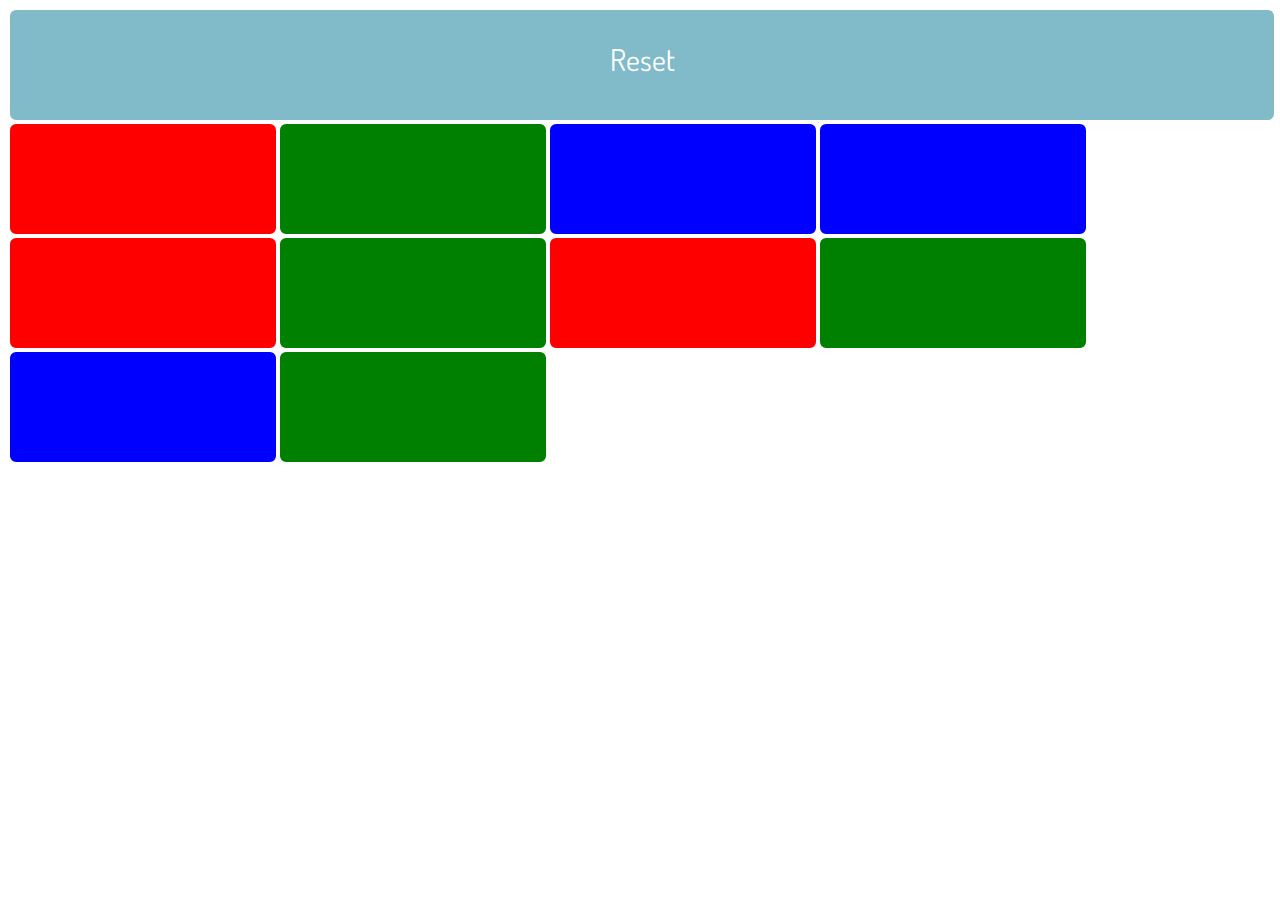
<file: button.html>
<!DOCTYPE html>
<html lang="en">
<head>
	<meta charset="UTF-8">
	<meta name="viewport" content="width=device-width, initial-scale=1.0">
	<meta http-equiv="X-UA-Compatible" content="ie=edge">
	<title>jQuery Challenge</title>
	<link rel='stylesheet' href='css/style.css'/>
	<script
	src="https://code.jquery.com/jquery-3.2.1.js"
	integrity="sha256-DZAnKJ/6XZ9si04Hgrsxu/8s717jcIzLy3oi35EouyE="
	crossorigin="anonymous"></script>
	<script src="js/script.js"></script>
	<link href='https://fonts.googleapis.com/css?family=Dosis' rel='stylesheet' type='text/css'>
	
</head>
<body>
	<div class="superButton makeBlue">Reset</div> 
	
	<div id="panel">
		<div class="container">
			
			<div class="container">
				<div class="theButton makeBlue red"></div> 	
			</div>
			<div class="container">
				<div class=" theButton makeBlue green"></div>   
			</div>
			<div class="container">
				<div class=" theButton makeBlue blue"></div>   
			</div>
			<div class="container">
				<div class=" theButton makeBlue blue"></div>   
			</div>
			<div class="container">
				<div class=" theButton makeBlue red"></div>   
			</div>
			<div class="container">
				<div class=" theButton makeBlue green"></div>   
			</div>
			<div class="container">
				<div class=" theButton makeBlue red"></div>   
			</div>
			<div class="container">
				<div class=" theButton makeBlue green"></div>   
			</div>
			<div class="container">
				<div class=" theButton makeBlue blue"></div>   
			</div>
			<div class="container">
				<div class=" theButton makeBlue green"></div>   
			</div>
		</div>
	</div>

<script src="js/script.js"></script>
</body>
</html>
</file>
<file: css/style.css>
.container{
  display: inline-block;
  vertical-align: top;
  font-size: 0px;
}
.theButton {
  height: 80px;
  width: 266px;
  border-radius: 8px;
  text-align: center;
  background-color: #555;
  color: #FFF;
  font-family: dosis;
  font-size: 30px;
  padding-top: 30px;
   /* display: none;*/
   border: solid 2px #fff;   /* border used to stop jump when border is applied*/
}
.superButton {
  height: 80px;
  width: 100%;
  border-radius: 8px;
  text-align: center;
  background-color: #555;
  color: #FFF;
  font-family: dosis;
  font-size: 30px;
  padding-top: 30px;
   /* display: none;*/
   border: solid 2px #fff;   /* border used to stop jump when border is applied*/
}

p{
	font-family: dosis;
	font-size: 20px;
	margin-left: 10px;
	width:240px;
}
.makeBlue{
   background-color: #81BBC9;
}

.makeBorder{
	border: solid 2px #000;
}
.makeTextBlack{
   color: #000;
}

.green{
  background-color: green;
}
.red{
  background-color: red;
}
.blue{
  background-color: blue;
}
.selected{
    background-color: #F07D00;
}
 
.makeBlack{
   background-color: #000;
}
</file>
